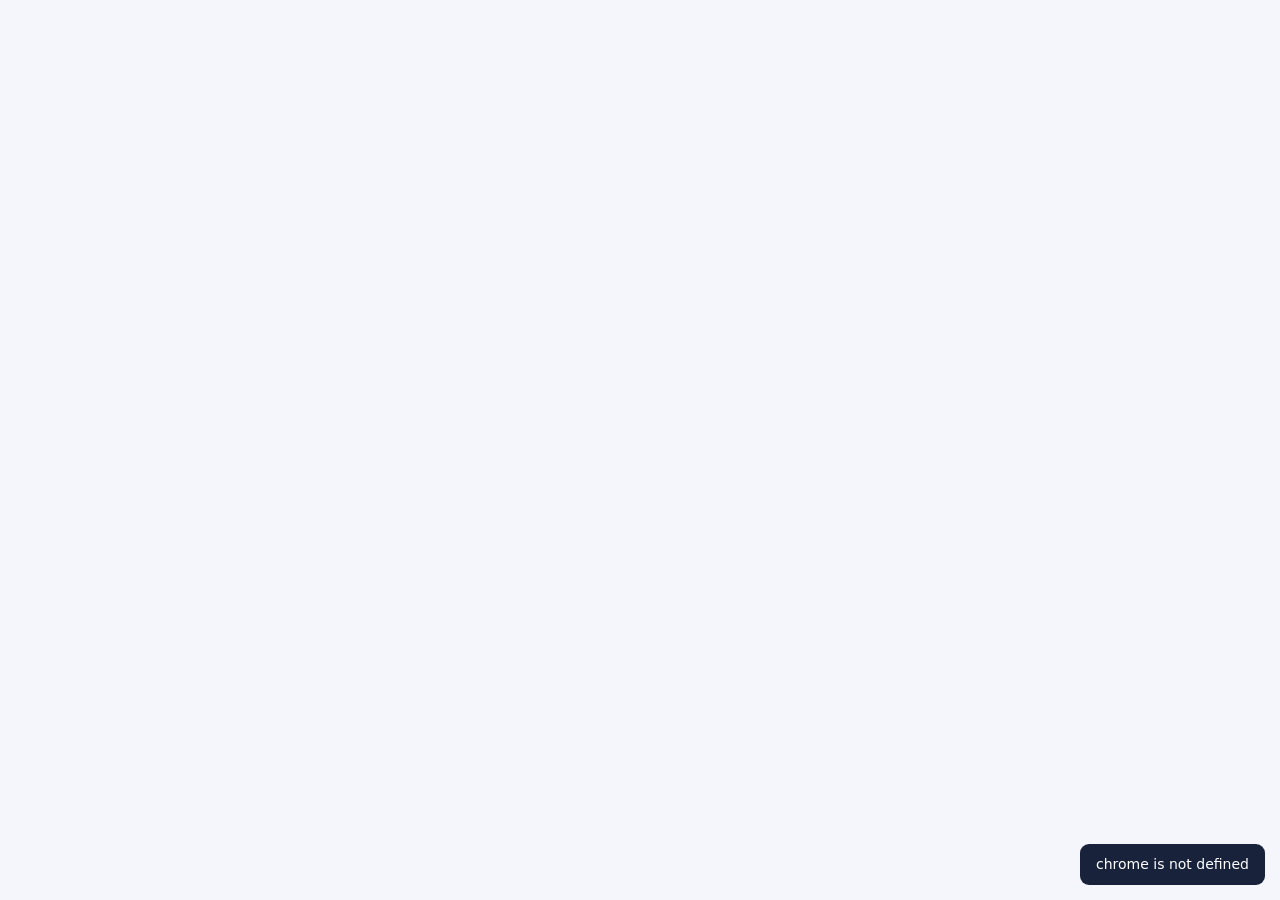
<file: index.html>
<!doctype html><html lang="de"><head><meta charset="utf-8"><meta name="viewport" content="width=device-width,initial-scale=1"><title>Clientora</title><link rel="stylesheet" href="style.css"></head><body><div id="app"></div><dialog id="dialog"></dialog><div id="toast" role="status"></div><script src="i18n.js"></script><script src="files.js"></script><script src="vault.js"></script><script src="app.js"></script></body></html>
</file>
<file: style.css>
:root{color-scheme:light dark;--bg:#f4f6fb;--surface:#fff;--text:#18233b;--muted:#63708a;--line:#dce2ef;--accent:#4f46e5;--soft:#eef0ff;--danger:#b42318;font:14px/1.5 system-ui,sans-serif}html[data-theme=dark]{--bg:#111827;--surface:#1c2536;--text:#edf1fa;--muted:#a8b4ca;--line:#34415a;--accent:#a5b4fc;--soft:#293456;--danger:#fda4af;color-scheme:dark}html[data-theme=light]{color-scheme:light}*{box-sizing:border-box}body{margin:0;background:var(--bg);color:var(--text)}button,input,select,textarea{font:inherit}button{cursor:pointer;border:1px solid var(--line);border-radius:8px;background:var(--surface);color:var(--text);padding:8px 12px}button:hover{border-color:var(--accent)}button.primary{background:#4f46e5;color:#fff;border-color:#4f46e5}button.danger{color:var(--danger)}button:disabled{opacity:.5;cursor:default}input,textarea,select{border:1px solid var(--line);background:var(--surface);color:var(--text);padding:9px;border-radius:7px;min-width:0;width:100%}input[type=checkbox]{width:auto}textarea{min-height:90px;resize:vertical}label{display:grid;gap:5px;color:var(--muted);font-size:13px}header{background:var(--surface);border-bottom:1px solid var(--line);padding:15px 24px;display:flex;align-items:center;gap:12px;position:sticky;top:0;z-index:2;flex-wrap:wrap}.brand{font-size:21px;font-weight:750;letter-spacing:-.7px;color:var(--accent)}nav,.actions{display:flex;gap:6px;flex-wrap:wrap;align-items:center}nav button.active{background:var(--soft);color:var(--accent);border-color:transparent}.spacer{flex:1}.wrap{max-width:1250px;margin:auto;padding:24px}.grid{display:grid;grid-template-columns:repeat(auto-fit,minmax(225px,1fr));gap:14px}.card{background:var(--surface);border:1px solid var(--line);border-radius:13px;padding:16px;margin-bottom:14px;overflow-wrap:anywhere}.row{display:flex;align-items:center;gap:9px;flex-wrap:wrap}.row+.row{border-top:1px solid var(--line);padding-top:9px;margin-top:9px}.muted,small{color:var(--muted)}h1,h2,h3,p{margin:0 0 12px}h1{font-size:26px;letter-spacing:-.7px}h2{font-size:19px}h3{font-size:16px}.number{font-size:29px;font-weight:750}.pill{display:inline-block;border-radius:99px;padding:2px 9px;background:var(--soft);color:var(--accent);font-size:12px}.overdue{color:var(--danger)}.done{text-decoration:line-through;color:var(--muted)}.calendar{display:grid;grid-template-columns:repeat(7,minmax(0,1fr));gap:4px}.day{min-height:65px;padding:6px;border:1px solid var(--line);border-radius:6px;font-size:12px;overflow-wrap:anywhere}.day.today{border:2px solid var(--accent)}.day button{font-size:11px;padding:2px;width:100%;margin-top:3px;text-align:left}.dayhead{text-align:center;color:var(--muted)}dialog{border:1px solid var(--line);background:var(--surface);color:var(--text);border-radius:14px;width:min(500px,95vw);padding:20px}dialog::backdrop{background:#0007}form{display:grid;gap:12px}#toast{position:fixed;bottom:15px;right:15px;max-width:85vw;background:#18233b;color:white;padding:10px 16px;border-radius:9px;z-index:5;display:none}.panel header{padding:10px}.panel .wrap{padding:10px}.panel h1{font-size:19px}.panel .grid{grid-template-columns:1fr}.panel .calendar .day{min-height:44px;padding:3px}.drop{border:2px dashed var(--line);padding:18px;text-align:center;border-radius:9px}.filelist{max-height:65vh;overflow:auto}.filelist .row{flex-wrap:nowrap}.filelist .row .spacer{min-width:0}.preview{width:100%;height:60vh;border:0}.dangertext{color:var(--danger)}@media(max-width:600px){.wrap{padding:12px}header{padding:10px}.calendar .day{min-height:48px}}

/* Compact dashboard and configurable schedule */
.dashboard-metrics{display:grid;grid-template-columns:repeat(5,minmax(0,1fr));gap:10px;margin-bottom:16px}.metric{text-align:left;padding:10px 14px;border-radius:10px;min-height:68px}.metric .number{font-size:24px;line-height:1.2}.metric small{display:block;margin-top:4px}.dashboard-controls{margin-bottom:10px}.dashboard-controls h2{margin:0}.dashboard-controls .actions{margin-top:10px}.dashboard-controls button{padding:5px 10px}.dashboard-schedule .card .card{padding:10px;margin:12px 0 0;border:0;background:transparent}.dashboard-schedule .day{min-height:38px}.dashboard-schedule h2{margin:0;font-size:17px}.agenda-grid{display:grid;grid-template-columns:repeat(3,minmax(0,1fr));gap:10px}.agenda-section{min-width:0;padding:10px;border:1px solid var(--line);border-radius:8px}.agenda-section h3{margin:0 0 7px;font-size:13px}.agenda-item{display:flex;align-items:center;gap:7px;padding:6px 0}.agenda-item+.agenda-item{border-top:1px solid var(--line)}.agenda-item .spacer{min-width:0}.agenda-item strong{font-size:13px}.agenda-item .muted{font-size:11px}.agenda-item button{font-size:11px;padding:3px 6px}.agenda-icon{color:var(--accent)}@media(max-width:750px){.dashboard-metrics{grid-template-columns:repeat(3,minmax(0,1fr))}.agenda-grid{grid-template-columns:1fr}}@media(max-width:420px){.dashboard-metrics{grid-template-columns:repeat(2,minmax(0,1fr))}}

/* Compact customer data, left aligned, inline fields */
.customer-info-list,.customer-field-list{margin-top:8px;max-width:860px}
.customer-info-row,.customer-field-row{display:grid;grid-template-columns:minmax(155px,230px) minmax(0,1fr);gap:12px;align-items:center;padding:7px 0;border-bottom:1px solid var(--line);text-align:left}
.customer-info-row:last-child,.customer-field-row:last-child{border-bottom:0}
.customer-field-label{color:var(--muted);font-size:13px;font-weight:500;overflow-wrap:anywhere}
.customer-info-value{white-space:pre-wrap;overflow-wrap:anywhere;text-align:left}
.customer-field-row{grid-template-columns:minmax(155px,230px) minmax(0,1fr) 34px;gap:8px}
.customer-field-row input,.customer-field-row textarea{padding:6px 9px}
.customer-field-row textarea{min-height:58px}
button.field-more{padding:3px;min-width:32px;font-size:20px;line-height:1.3}
button.compact{padding:5px 10px}
.field-menu{display:grid;gap:8px;text-align:left}
.field-menu button{text-align:left}
.field-save-status{min-height:16px;font-size:12px;margin-top:5px}
.archive-notice{padding:8px 12px;border:1px solid var(--line);border-radius:8px;background:var(--soft);color:var(--accent);margin:8px 0}
@media(max-width:600px){.customer-info-row,.customer-field-row{grid-template-columns:minmax(0,1fr) 34px;gap:4px}.customer-info-row .customer-field-label,.customer-field-row .customer-field-label{grid-column:1/-1}.customer-info-row .customer-info-value{grid-column:1/-1}.customer-field-row input,.customer-field-row textarea{grid-column:1}.customer-field-row .field-more{grid-column:2}}
</file>
